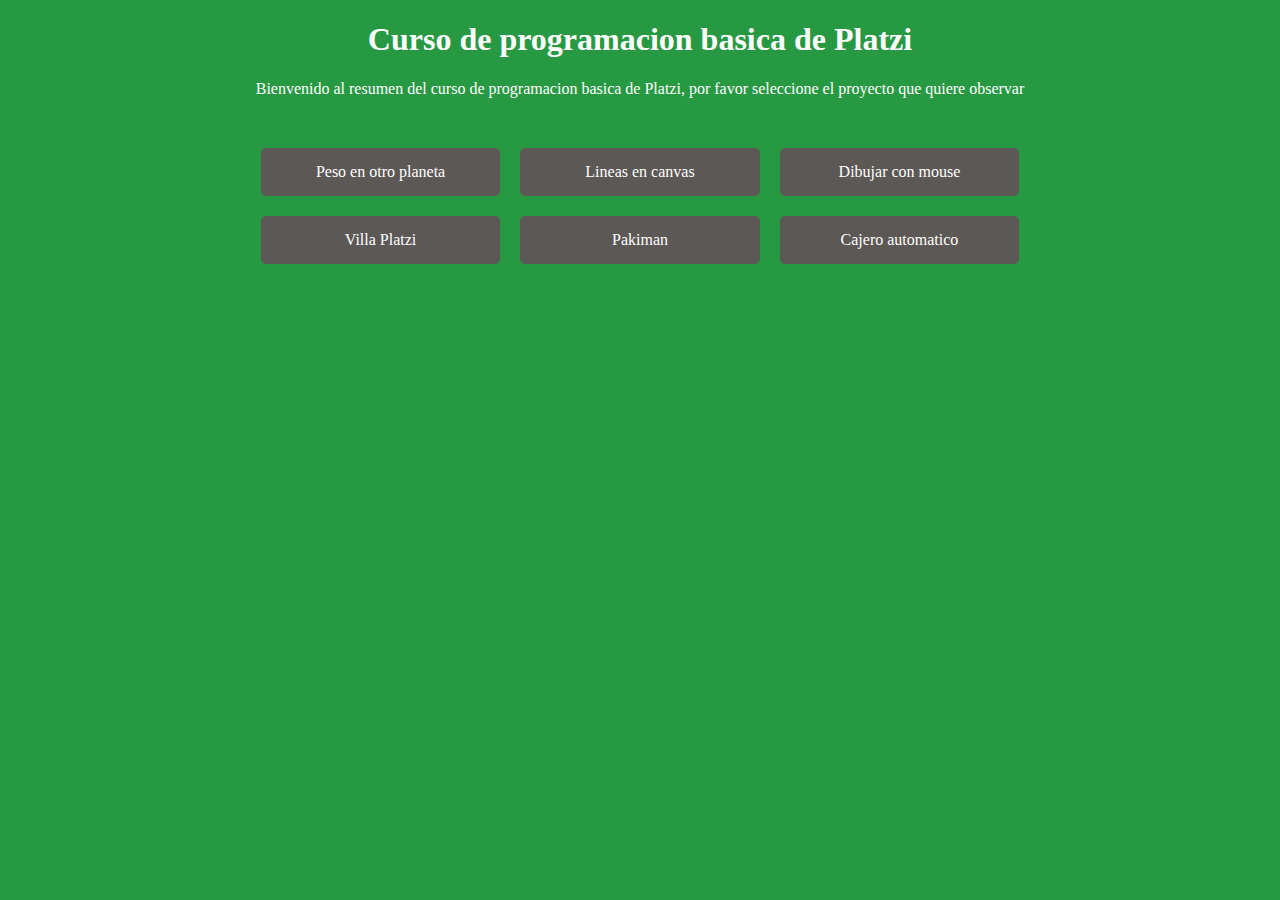
<file: index.html>
<!DOCTYPE html>
<html lang="en" dir="ltr">
  <head>
    <meta charset="utf-8">
    <title>Curso Platzi</title>
    <link rel="stylesheet" href="estilos/home.css">
  </head>
  <body>
    <h1><strong>Curso de programacion basica de Platzi</strong></h1>
    <p>Bienvenido al resumen del curso de programacion basica de Platzi, por favor seleccione el proyecto que quiere observar</p>
    <div class="container">
      <a href="marte.html">Peso en otro planeta</a>
      <a href="canvas.html">Lineas en canvas</a>
      <a href="flechas.html">Dibujar con mouse</a>
      <a href="villa.html">Villa Platzi</a>
      <a href="pakiman.html">Pakiman</a>
      <a href="atm.html">Cajero automatico</a>
    </div>
  </body>
</html>
</file>
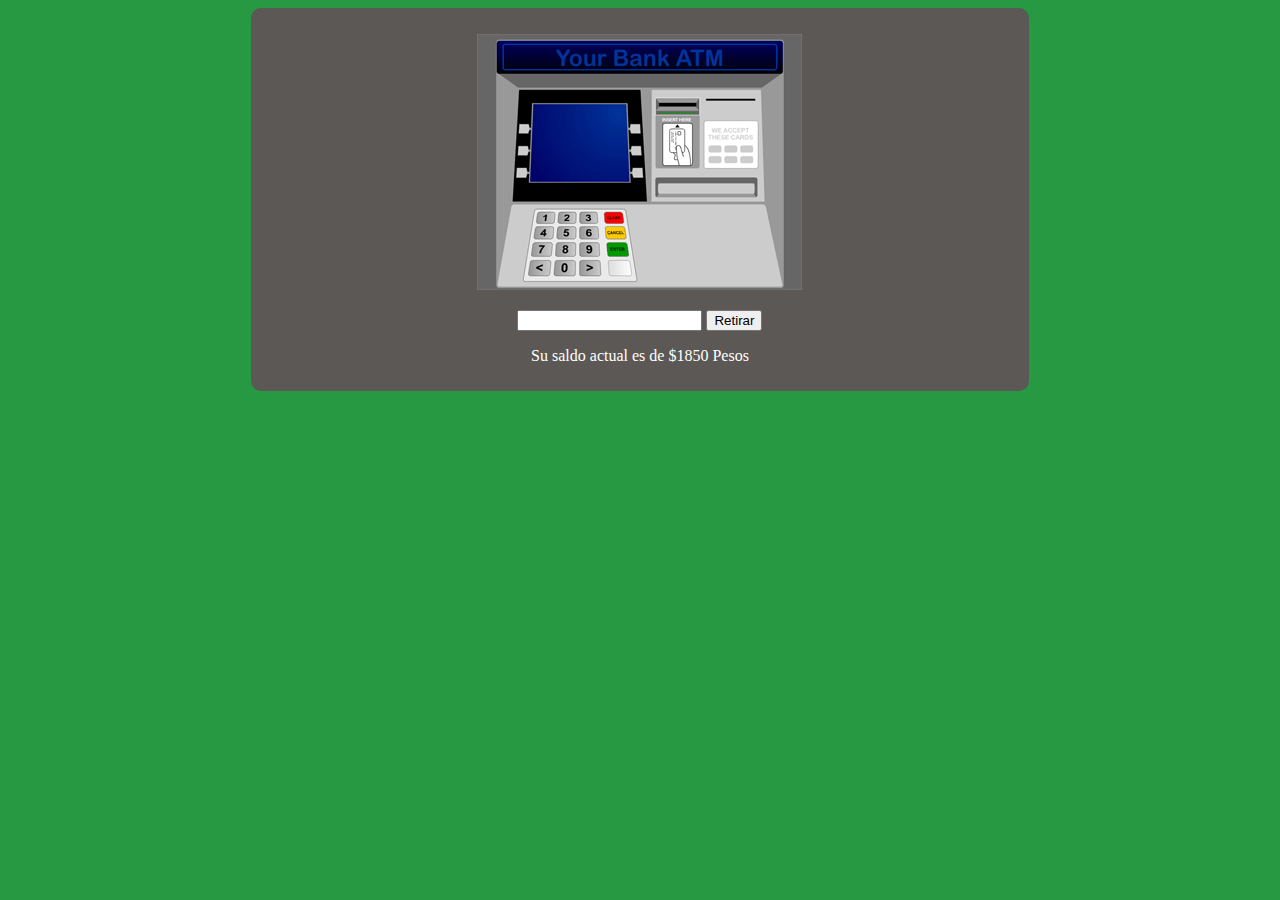
<file: atm.html>
<!DOCTYPE html>
<html lang="en" dir="ltr">
  <head>
    <meta charset="utf-8">
    <title>Cajero automatico</title>
    <link rel="stylesheet" href="estilos/home.css">
  </head>
  <body>
    <div class="box">
      <p>
        <img src="imagenes/cajero.gif"/>
      </p>
      <p>
        <input type="number" id="dinero"/>
        <input type="button" value="Retirar" id="retirar">
      </p>
      <p id="resultado"></p>
      <p id="cincomil"></p>
      <p id="diezmil"></p>
      <p id="veintemil"></p>
      <p id="cincuentamil"></p>
      <p id="cienmil"></p>
    </div>
    <script src="Js/cajero.js"></script>
  </body>
</html>
</file>
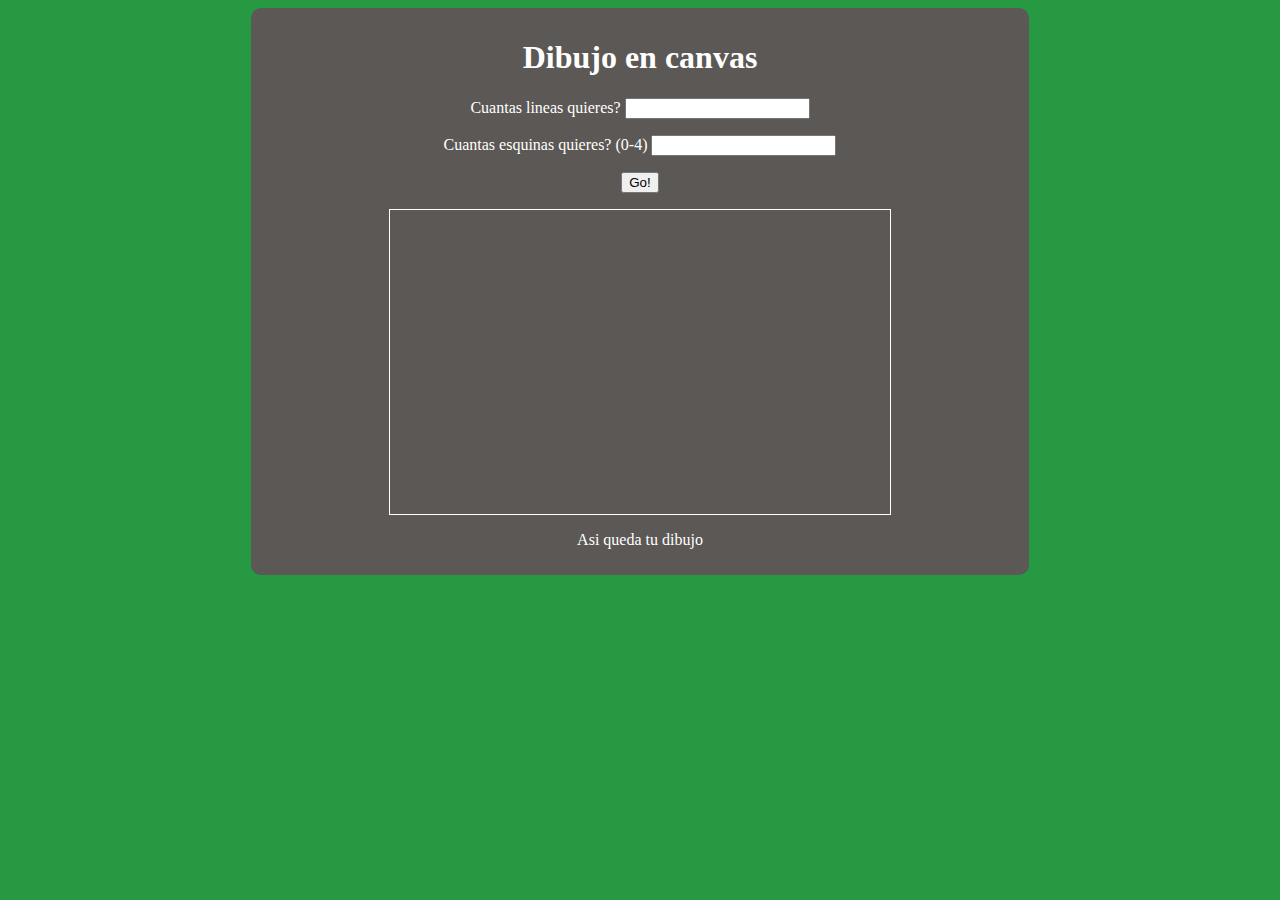
<file: canvas.html>
<!DOCTYPE html>
<html lang="en" dir="ltr">
  <head>
    <meta charset="utf-8">
    <title>Lineas en canvas</title>
    <link rel="stylesheet" href="estilos/home.css">
  </head>
  <body>
    <div class="box">
      <h1>Dibujo en canvas</h1>
      <p>
        Cuantas lineas quieres?
        <input type="text" id="textoLineas"/>
      </p>
      <p>
        Cuantas esquinas quieres? (0-4)
        <input type="text" id="textoEsquinas"/>
      </p>
      <p>
        <input type="button" id="botoncito" value="Go!"/>
      </p>
      <div class="canvas">
        <canvas id="dibujito" width="300" height="300"></canvas>
      </div>
      <p>Asi queda tu dibujo</p>
    </div>
    <script src="Js/dibujo.js"></script>
  </body>
</html>
</file>
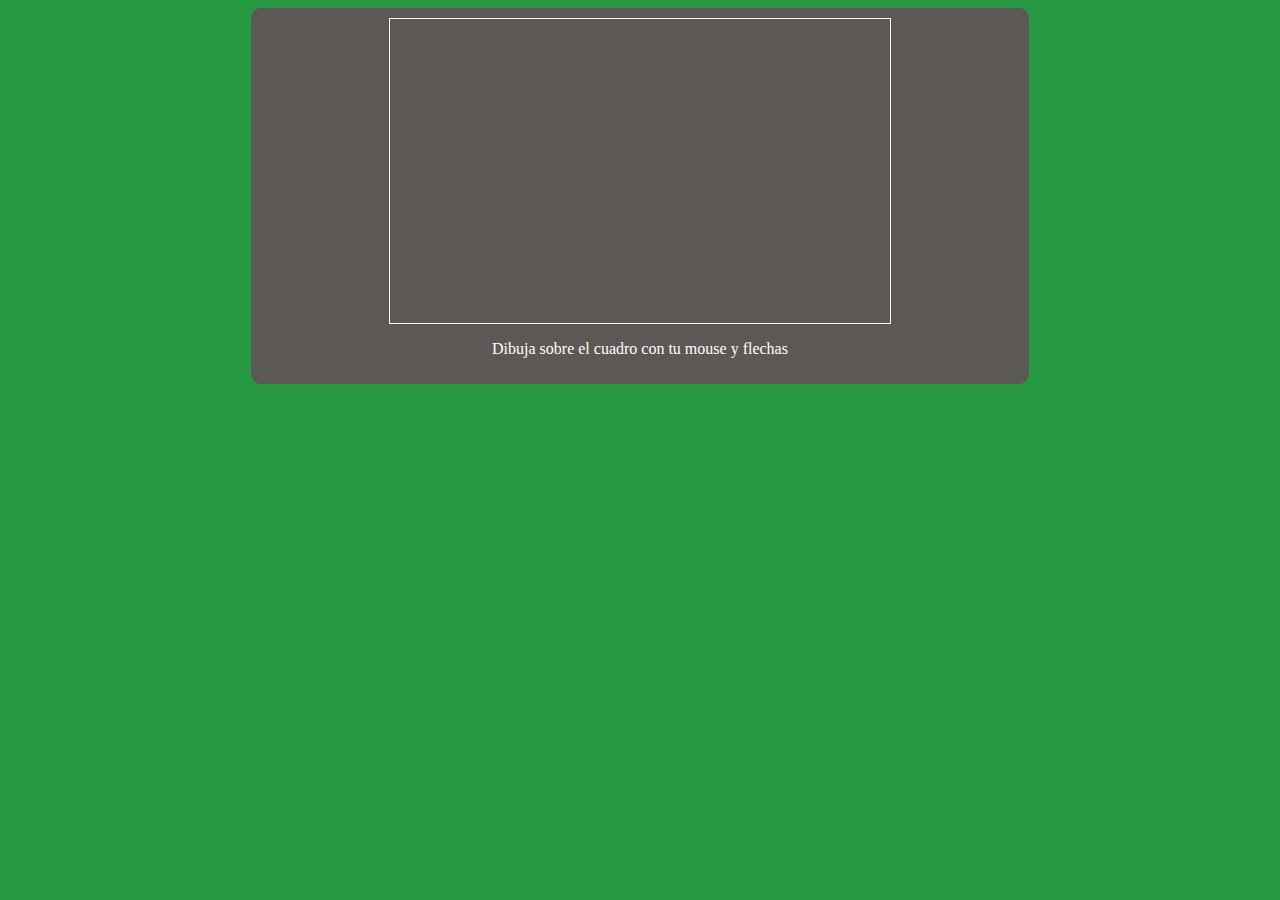
<file: flechas.html>
<!DOCTYPE html>
<html lang="en" dir="ltr">
  <head>
    <meta charset="utf-8">
    <title>Dibujar con mouse</title>
    <link rel="stylesheet" href="estilos/home.css">
  </head>
  <body>
    <div class="box">
      <div class="canvas">
        <canvas id="areaDeDibujo" width="300" height="300"></canvas>
      </div>
      <p>Dibuja sobre el cuadro con tu mouse y flechas</p>
    </div>
    <script src="Js/flechas.js"></script>
  </body>
</html>
</file>
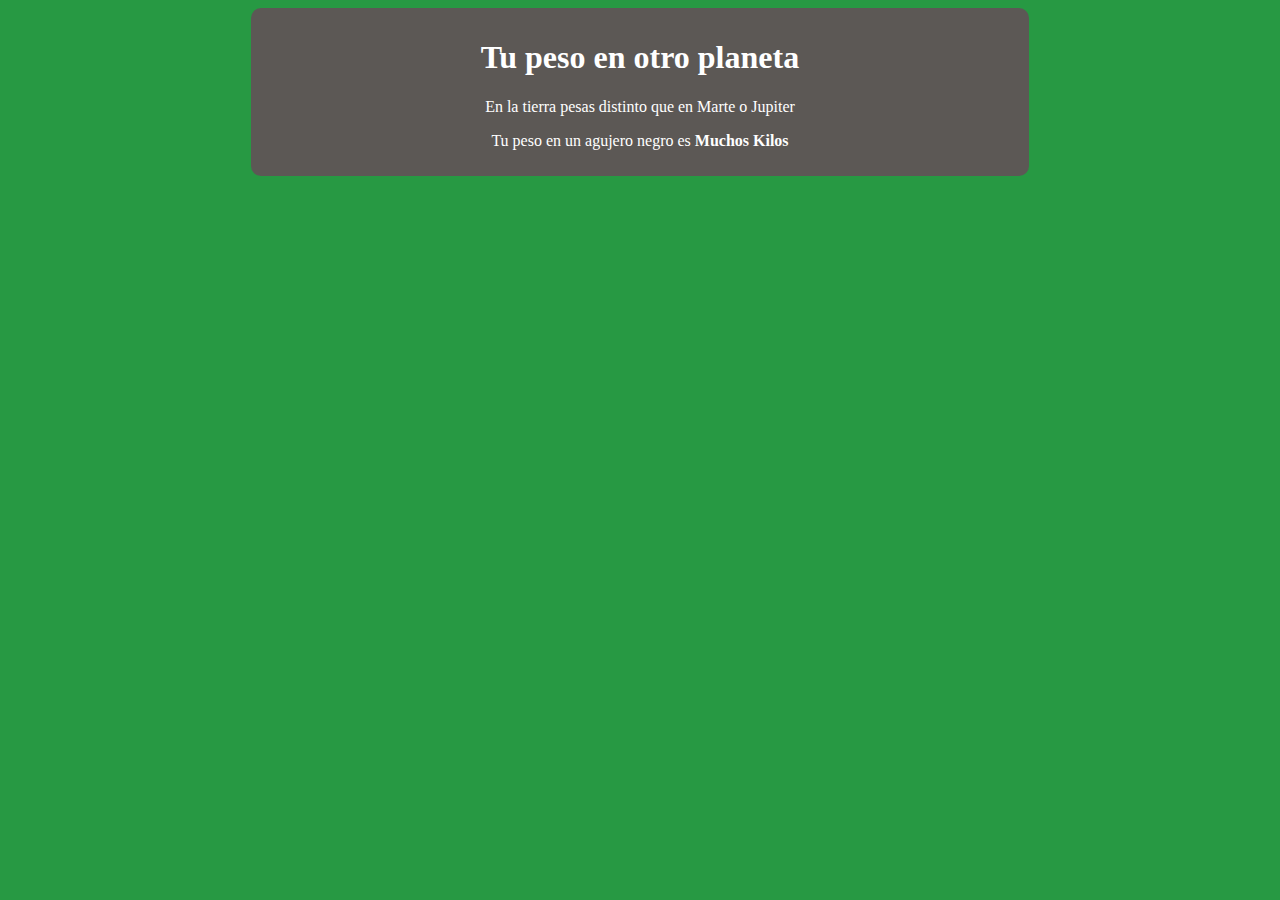
<file: marte.html>
<!DOCTYPE html>
<html>
  <head>
    <title>Peso en otro planeta</title>
    <link rel="stylesheet" href="estilos/home.css">
  </head>
  <body>
    <div class="box">
      <h1>Tu peso en otro planeta</h1>
      <p>En la tierra pesas distinto que en Marte o Jupiter</p>
      <p id="resultado"></p>
    </div>
    <script>
      var peso = parseFloat(prompt("Cual es tu peso?"));
      var planeta = parseInt(prompt("Elige tu planeta.\n1 es Marte y 2 es Jupiter"));
      var gTierra = 9.8;
      var gMarte = 3.7;
      var gJupiter = 24.8;
      var pesoFinal;
      var nombrePlaneta;
      if(planeta == 1)
      {
        pesoFinal = parseFloat(peso*gMarte/gTierra);
        nombrePlaneta = "Marte";
      }
      else if(planeta == 2)
      {
        pesoFinal = parseFloat(peso*gJupiter/gTierra);
        nombrePlaneta = "Jupiter";
      }
      else
      {
        pesoFinal = "Muchos";
        nombrePlaneta = "un agujero negro";
      }

      var resultado = document.getElementById("resultado");
      resultado.innerHTML = "Tu peso en " + nombrePlaneta + " es <strong>" + pesoFinal + " Kilos</strong>"
    </script>
  </body>
</html>
</file>
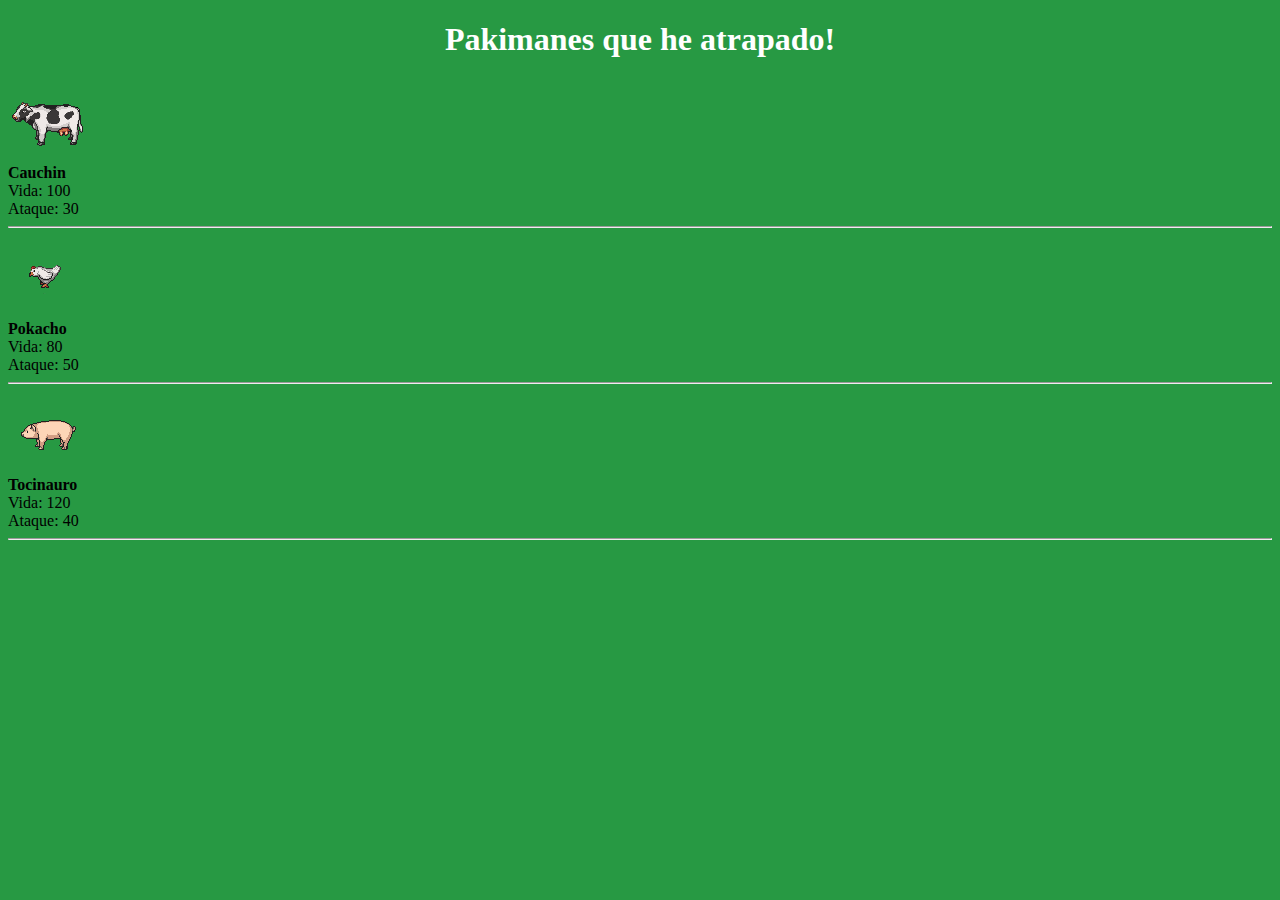
<file: pakiman.html>
<!DOCTYPE html>
<html lang="en" dir="ltr">
  <head>
    <meta charset="utf-8">
    <title>PakimanDex!</title>
    <link rel="stylesheet" href="estilos/home.css">
  </head>
  <body>
    <h1>Pakimanes que he atrapado!</h1>
    <script src="Js/pakiman.js"></script>
    <script src="Js/paki.js"></script>
  </body>
</html>
</file>
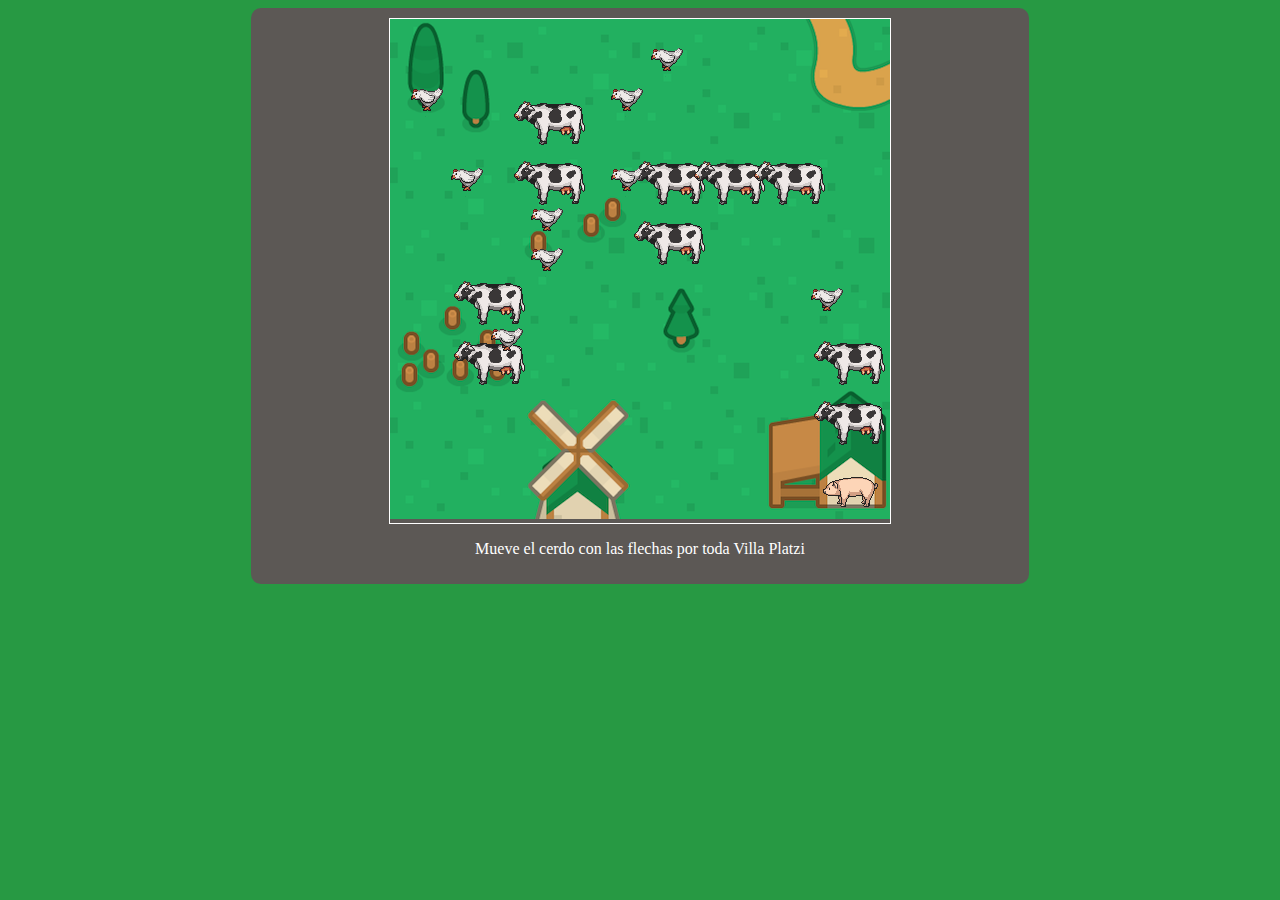
<file: villa.html>
<!DOCTYPE html>
<html lang="en" dir="ltr">
  <head>
    <meta charset="utf-8">
    <title>Villa Platzi</title>
    <link rel="stylesheet" href="estilos/home.css">
  </head>
  <body>
    <div class="box">
      <div class="canvas">
        <canvas id="villaplatzi" width="500" height="500"></canvas>
      </div>
      <p>Mueve el cerdo con las flechas por toda Villa Platzi</p>
    </div>
    <script src="Js/platzi.js"></script>
  </body>
</html>
</file>
<file: estilos/home.css>
body {
    background: rgb(39, 153, 67);
}

h1 {
    text-align: center;
    color: white;
}

p {
    text-align: center;
    color: white;
}

.container {
    width: 60%;
    margin: auto;
    margin-top: 50px;
    display: grid;
    grid-template-columns: repeat(3, minmax(100px, 293px));
    justify-content: center;
    grid-gap: 20px;
}

a {
    padding: 15px 5px;
    text-decoration: none;
    text-align: center;
    color: white;
    background: rgb(92, 88, 85);
    border-radius: 5px;
}

.box {
    background: rgb(92, 88, 85);
    margin: auto;
    padding: 10px;
    border-radius: 10px;
    width: 60%;
}

.canvas {
    width: 500px;
    margin: auto;
    border: 1px solid white;
}
</file>
